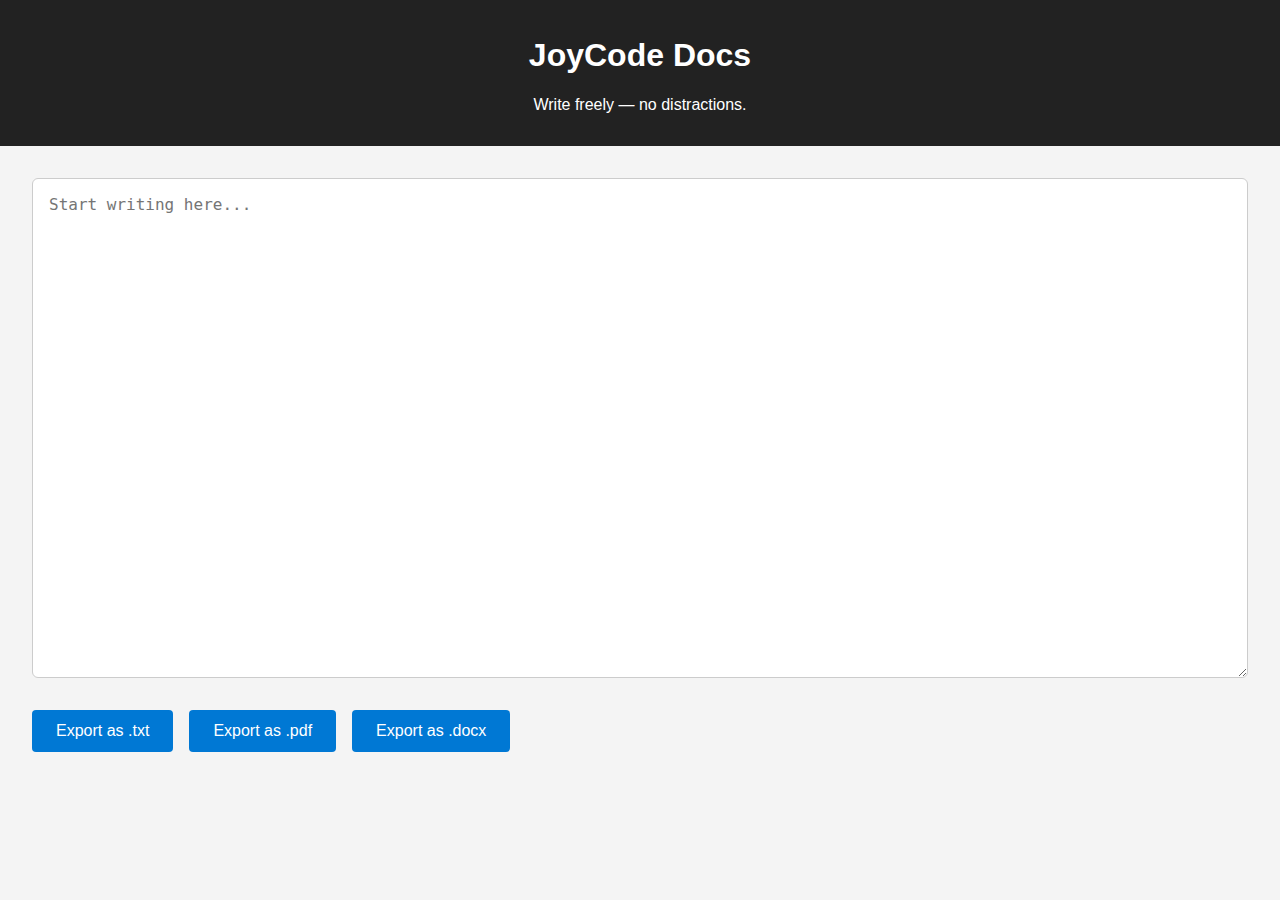
<file: index.html>
<!DOCTYPE html>
<html lang="en">
<head>
  <meta charset="UTF-8" />
  <meta name="viewport" content="width=device-width, initial-scale=1.0" />
  <title>JoyCode Docs</title>
  <link rel="stylesheet" href="index.css" />
  <style>
    #editor {
      width: 100%;
      height: 500px;
      font-size: 1rem;
      padding: 1rem;
      box-sizing: border-box;
    }
    #editor-container {
      margin-bottom: 1rem;
    }
  </style>
</head>
<body>

  <header>
    <h1>JoyCode Docs</h1>
    <p>Write freely — no distractions.</p>
  </header>

  <main>
    <div id="editor-container">
      <textarea id="editor" placeholder="Start writing here..."></textarea>
    </div>

    <div id="actions">
      <button onclick="exportText()">Export as .txt</button>
      <button onclick="exportPDF()">Export as .pdf</button>
      <button onclick="exportDocx()">Export as .docx</button>
    </div>
  </main>

  <script src="index.js"></script>
</body>
</html>
</file>
<file: index.css>
body {
  font-family: 'Segoe UI', sans-serif;
  margin: 0;
  padding: 0;
  background: #f4f4f4;
  color: #333;
}

header {
  background: #222;
  color: #fff;
  padding: 1rem;
  text-align: center;
}

main {
  padding: 2rem;
}

#editor-container {
  display: flex;
  gap: 2rem;
}

#editor {
  width: 60%;
  height: 400px;
  padding: 1rem;
  font-size: 1rem;
  border: 1px solid #ccc;
  border-radius: 6px;
  resize: vertical;
}

#echoai-sidebar {
  width: 35%;
  background: #fff;
  border: 1px solid #ccc;
  border-radius: 6px;
  padding: 1rem;
}

#actions {
  margin-top: 2rem;
  display: flex;
  gap: 1rem;
}

button {
  padding: 0.75rem 1.5rem;
  font-size: 1rem;
  background: #0078d4;
  color: white;
  border: none;
  border-radius: 4px;
  cursor: pointer;
}

button:hover {
  background: #005fa3;
}
</file>
